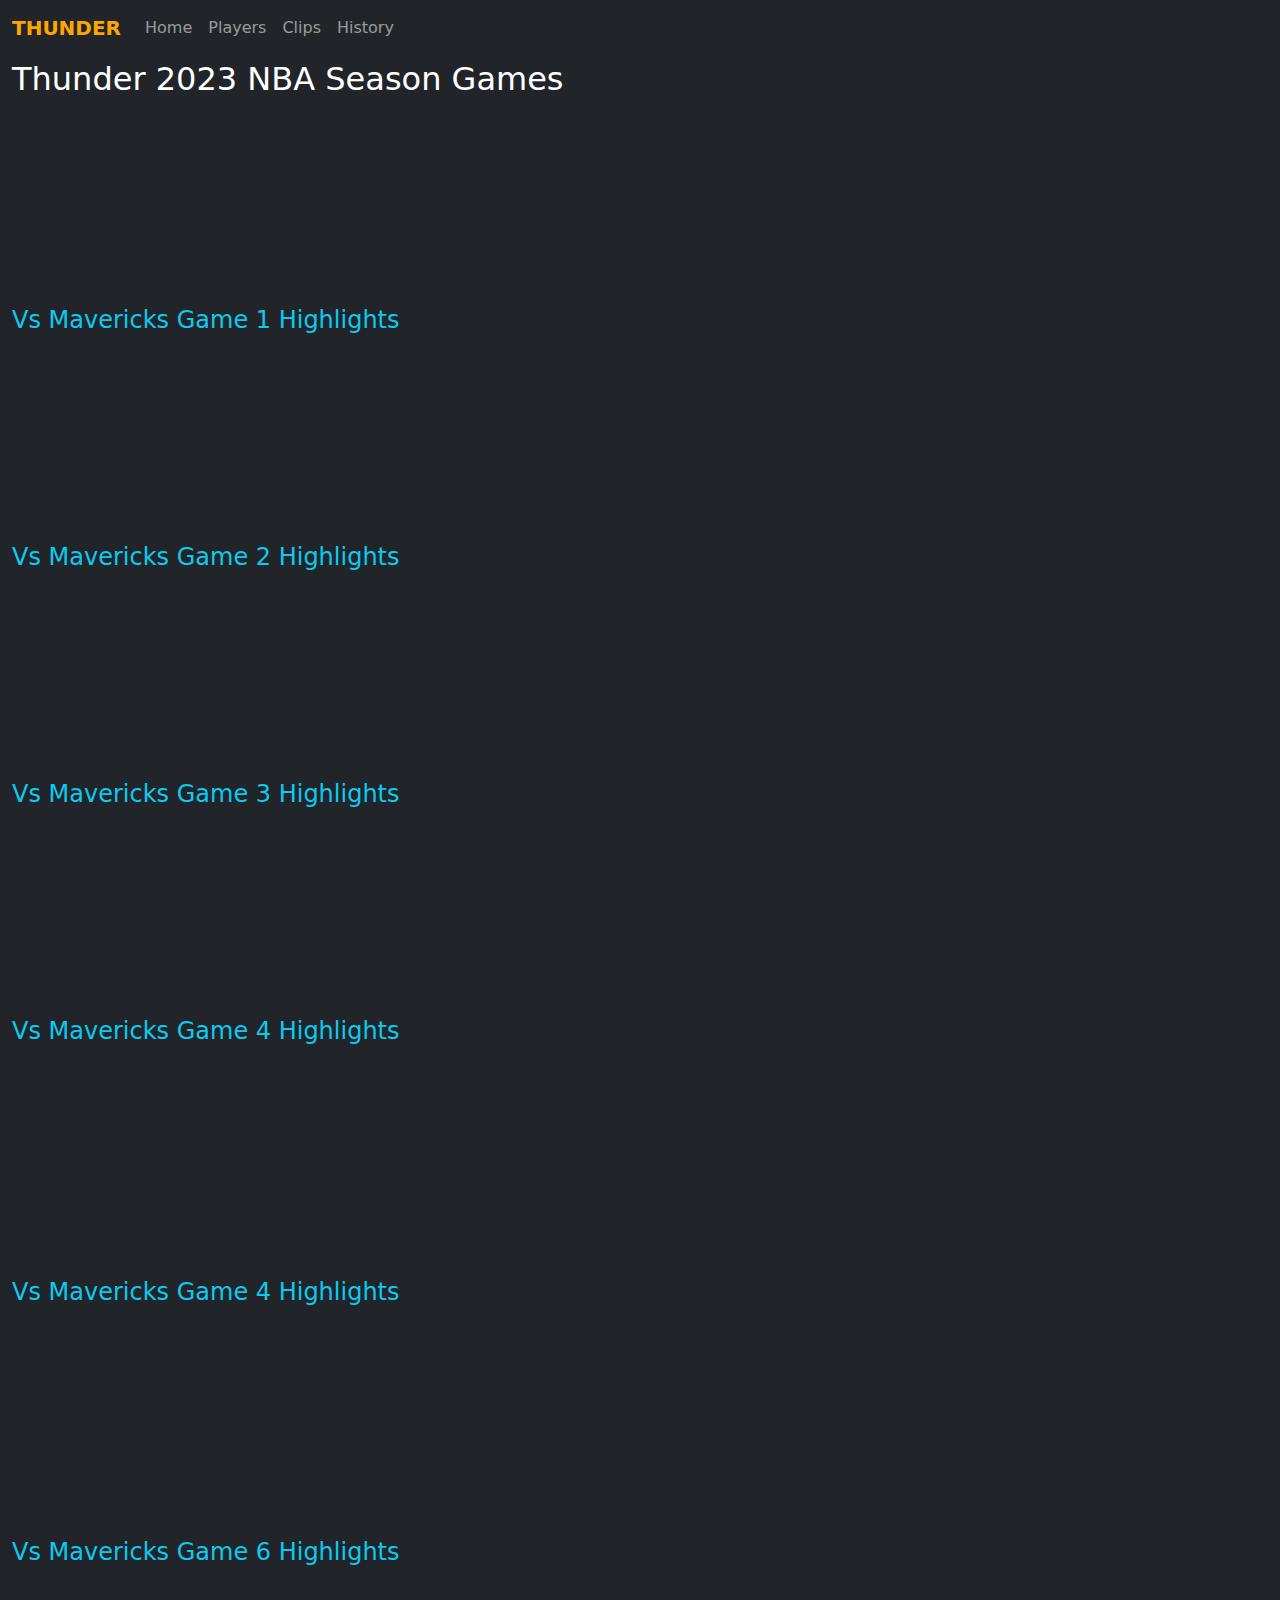
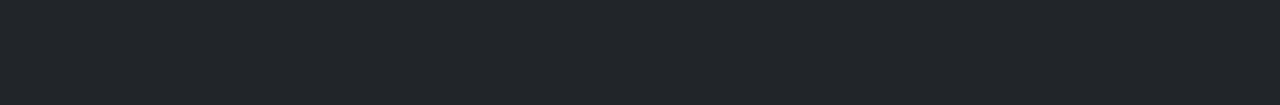
<file: clips.html>
<!Doctype html>
<html>
  <head>
      <title>THUNDER</title>
      <!-- Required meta tags -->
      <meta charset="utf-8">
      <meta name="viewport" content="width=device-width, initial-scale=1.0">
      
      <link rel="stylesheet" href="style.css">
      
      <!-- Bootstrap CSS Link -->
      <link href="https://cdn.jsdelivr.net/npm/bootstrap@5.0.2/dist/css/bootstrap.min.css" rel="stylesheet">
      
      <!-- Bootstrap JavaScript Link -->    
      <script src="https://cdn.jsdelivr.net/npm/bootstrap@5.0.2/dist/js/bootstrap.bundle.min.js"></script>
      
     <!-- Bootstrap icons CSS -->
      <link rel="stylesheet" href="https://cdn.jsdelivr.net/npm/bootstrap-icons@1.3.0/font/bootstrap-icons.css">
      
      
        
  </head>
<body class="bg-dark">

<!-- ----------------------Navbar ---------------------- -->
 <nav class="navbar navbar-expand-lg navbar-dark fixed-top" style="background: #212529">

     <div class="container-fluid">
         <a class="navbar-brand" href="index.html" style="color:orange"><b>THUNDER</b></a>
          <button class="navbar-toggler" data-bs-toggle="collapse" data-bs-target="#navbarNavAltMarkup">
            <span class="navbar-toggler-icon"></span>
          </button>
          <div class="collapse navbar-collapse" id="navbarNavAltMarkup">
              <div class="navbar-nav">
                <a class="nav-link" href="index.html">Home</a>
                <a class="nav-link" href="players.html">Players</a>
                <a class="nav-link" href="clips.html">Clips</a>
                <a class="nav-link" href="history.html">History</a>
              </div>
         </div>
     </div>
 </nav>
<div style="margin-bottom:60px;"></div>
<!-- ----------------------Navbar ends---------------------- -->
      
      
<!---------------------- Movies ----------------------->
<div class="container-fluid" id="movie"> 
    <div id="clips"><h2>Thunder 2023 NBA Season Games</h2></div>
    
    
     <div class="row g-3">
         <!-- 1st movie card -->
        <div class="col-md-3">
            
             
 
                              

       
                    </div>
                </div>
             
       </div>
         
                <div class="card border-0 bg-dark">
                    <iframe width="295" height="200" src="https://www.youtube.com/embed/_ZWLoeTuHcQ?si=7F92Woou11fKDJDF" title="YouTube video player" frameborder="0" allow="accelerometer; autoplay; clipboard-write; encrypted-media; gyroscope; picture-in-picture; web-share" referrerpolicy="strict-origin-when-cross-origin" allowfullscreen></iframe> 
                    
                    <div class="card-img-overlay text-center">
                        
                    </div>
                    
                    <div id="mav1" class="container-fluid text-white">
                        <h4 class="text-info">Vs Mavericks Game 1 Highlights</h4>
     </div>
</div> 

                <div class="card border-0 bg-dark">
                    <iframe width="295" height="200" src="https://www.youtube.com/embed/r3btubjH2qc?si=Td9-jjvyCRbV8jc3" title="YouTube video player" frameborder="0" allow="accelerometer; autoplay; clipboard-write; encrypted-media; gyroscope; picture-in-picture; web-share" referrerpolicy="strict-origin-when-cross-origin" allowfullscreen></iframe> 
                    
                    <div class="card-img-overlay text-center">
                        
                    </div>
                    
                    <div id="mav1" class="container-fluid text-white">
                        <h4 class="text-info">Vs Mavericks Game 2 Highlights</h4>
     </div>
</div>
 
                <div class="card border-0 bg-dark">
                    <iframe width="295" height="200" src="https://www.youtube.com/embed/_kpFdoyJlEQ?si=M74036ACZJxmXQ14" title="YouTube video player" frameborder="0" allow="accelerometer; autoplay; clipboard-write; encrypted-media; gyroscope; picture-in-picture; web-share" referrerpolicy="strict-origin-when-cross-origin" allowfullscreen></iframe> 
                    
                    <div class="card-img-overlay text-center">
                        
                    </div>
                    
                    <div id="mav1" class="container-fluid text-white">
                        <h4 class="text-info">Vs Mavericks Game 3 Highlights</h4>
     </div>
</div>
    
                <div class="card border-0 bg-dark">
                    <iframe width="295" height="200" src="https://www.youtube.com/embed/4g98FQb54No?si=R2_f9yRW0k0W7Zy-" title="YouTube video player" frameborder="0" allow="accelerometer; autoplay; clipboard-write; encrypted-media; gyroscope; picture-in-picture; web-share" referrerpolicy="strict-origin-when-cross-origin" allowfullscreen></iframe> 
                    
                    <div class="card-img-overlay text-center">
                        
                    </div>
                    
                    <div id="mav1" class="container-fluid text-white">
                        <h4 class="text-info">Vs Mavericks Game 4 Highlights</h4>
     </div>
</div>

    
                <div class="card border-0 bg-dark">
                    <iframe width="295" height="200" src="https://www.youtube.com/embed/SbbnJhBb67k?si=PxrOrgbJdPJ8-3CG" title="YouTube video player" frameborder="0" allow="accelerometer; autoplay; clipboard-write; encrypted-media; gyroscope; picture-in-picture; web-share" referrerpolicy="strict-origin-when-cross-origin" allowfullscreen></iframe>> 
                    
                    <div class="card-img-overlay text-center">
                        
                    </div>
                    
                    <div id="mav1" class="container-fluid text-white">
                        <h4 class="text-info">Vs Mavericks Game 4 Highlights</h4>
     </div>
</div>
    
                <div class="card border-0 bg-dark">
                    <iframe width="295" height="200" src="https://www.youtube.com/embed/a00r4e3psW0?si=155GRA-4zqxNOMoI" title="YouTube video player" frameborder="0" allow="accelerometer; autoplay; clipboard-write; encrypted-media; gyroscope; picture-in-picture; web-share" referrerpolicy="strict-origin-when-cross-origin" allowfullscreen></iframe>> 
                    
                    <div class="card-img-overlay text-center">
                        
                    </div>
                    
                    <div id="mav1" class="container-fluid text-white">
                        <h4 class="text-info">Vs Mavericks Game 6 Highlights</h4>
     </div>
</div>
</body>
</html>
</file>
<file: style.css>
.overlay-image
{
    height: 400px;
    opacity: 0.5;
    background-size: cover;
    background-position: center;
}

.carousel-container
{
    position: absolute;
    margin-top:-170px;
    margin-left: 10%;
    padding-bottom: 50px;
}


.card-img-top
{
    opacity:0.5;
}

.card-img-overlay{
    margin-top: 28%;
}
.bi-play-fill
{
    line-height: 0;
    font-size: 38px;
}

.modal-body iframe{
    width: 100%;
    height: 400px;
}

label{
    padding-right: 40px;
}

#shai{
    
}

#chet{
    
}

#player-section{
    
    
    
    
    
}


    
    
    
    
    
#clips{
    
    color:white;
    
    
    
}

#mav1{
    
    width:790;
    
    
    
}

#clips1{
    
    
    
    
}

#thunderc{
    
    text-align:center;
    
    
}
</file>
